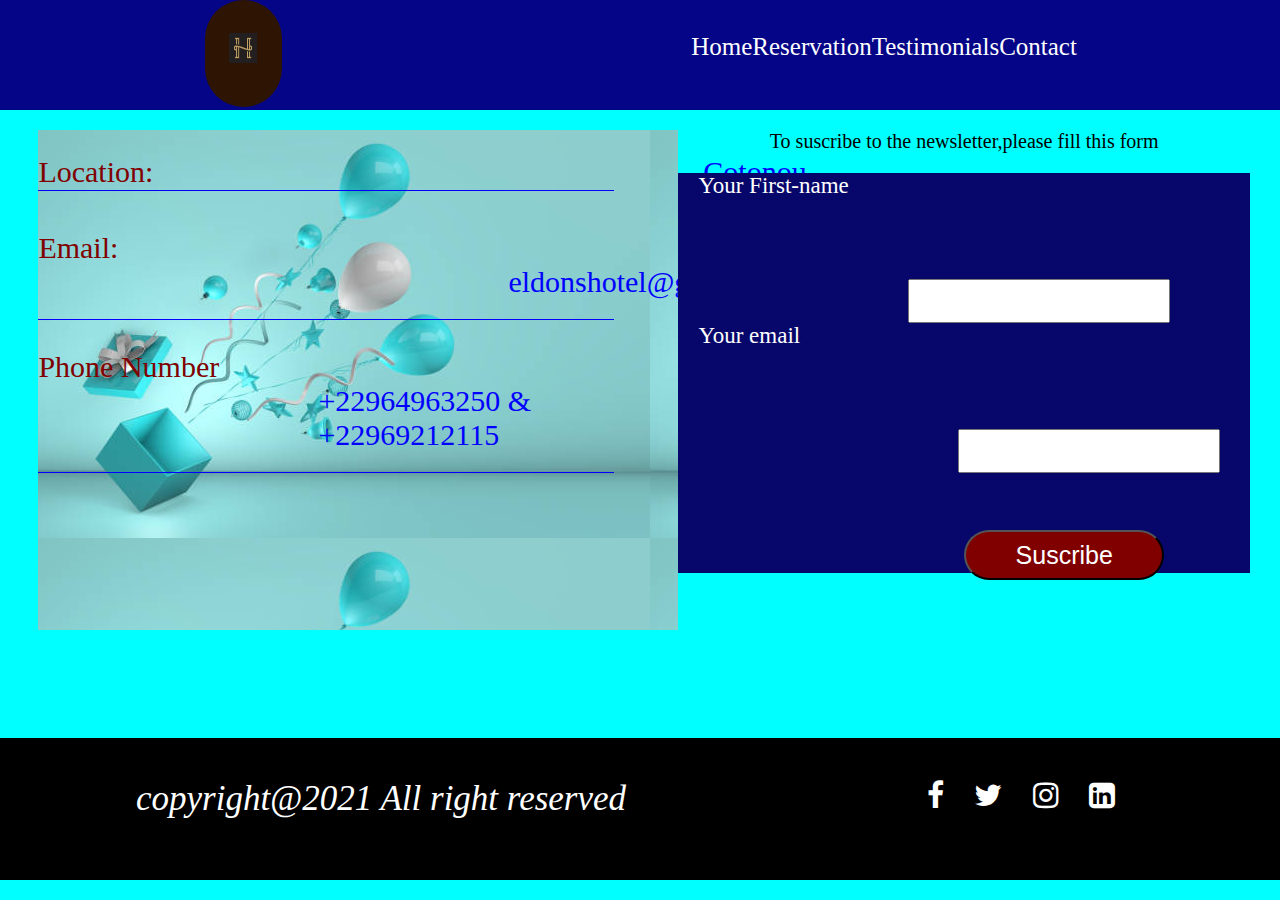
<file: Web html/Contact.html>
<!DOCTYPE html>
<html lang="en">
<head>
    <meta charset="UTF-8">
    <meta http-equiv="X-UA-Compatible" content="IE=edge">
    <meta name="viewport" content="width=device-width, initial-scale=1.0">
    <link rel="stylesheet" href="../font-awesome-4.7.0/css/font-awesome.css">
    <link rel="stylesheet" href="../Web css/Contact.css">
    <title>Contact</title>
</head>
<body>
    <header>
        <div class="container">
          <div class="logo">
            <a href=""><img src="../Web images/monLogo.png"></a>
          </div>
          <div class="sous-container">
            <div ><a href="../index.html" class="link">Home</a></div>
            <div><a href="../Web html/Reservation.html" class="link">Reservation</a></div>
            <div><a href="../Web html/Testimonials.html" class="link">Testimonials</a></div>
            <div><a href="../Web html/Contact.html" class="link">Contact</a></div>
          </div>
        </div>
    </header>
    <section>
        <div class="container-section">
            <div class="enregistrement">
                <div class="location">
                  <p>Location:</p>
                  <p id="co">Cotonou, Benin</p>
                </div>
                
               <div class="ligne"></div>
                <div class="email">
                  <p>Email:</p>
                  <p id="co1">eldonshotel@gmail.com</p>
                  <div class="ligne1"></div>
                </div>
                
                <div class="phone">
                  <p>Phone Number</p>
                  <p id="co2">+22964963250 & +22969212115</p>
                </div>
                <div class="ligne2"></div>
            </div>
            <div class="formulaire">
                <p>To suscribe to the newsletter,please fill this form</p>
                <div class="inscription">
                    <div class="name">
                        <label for="text" id="name">Your First-name</label>
                        <input type="text" id="text">
                    </div>
                    <div class="mail">
                        <label for="email" id="your">Your email</label>
                        <input type="email" id="email">
                    </div>
                    
                    <button type="button">Suscribe</button>
                </div>
            </div>
        </div>
    </section>
    <footer>
        <div class="container-footer">
          <div class="copyrigth">
            <p>copyright@2021 All right reserved</p>
          </div>
          <div class="reseaux-link">
            <a href=""><i class="fa fa-facebook" aria-hidden="true"></i></a>
            <a href=""><i class="fa fa-twitter" aria-hidden="true"></i></a>
            <a href=""><i class="fa fa-instagram" aria-hidden="true"></i></a>
            <a href=""><i class="fa fa-linkedin-square" aria-hidden="true"></i></a>
          </div>
        </div>
    </footer>
</body>
</html>
</file>
<file: Web css/Contact.css>
.container
{
    display: flex;
    justify-content: space-around;
    width: 100%;
    height: 110px;
    background-color: rgb(5, 5, 135);
    /*padding: 2%;*/
    position: relative;
}
*
{
    margin: 0px;
    padding: 0px;
}
.sous-container
{
    display: flex;
    justify-content: space-evenly;
    width: 30%;
    height: 20%; 
    margin-top: 33px;
}
a
{
    text-decoration: none;
    color: white;
}
.link
{
    font-size: 25px;
}
.link:hover
{
    font-style: italic;
    color: yellow;
    background-color: rgba(255, 255, 255, 0.5);
    transition: 0.3s ease;
    padding: 51px 0;
    text-decoration: underline;
    text-underline-offset: 55px;
}
.logo
{
    border-radius: 100px;
    background-color: rgb(46, 21, 3);
    display: flex;
    justify-content: center;
    /*left: 12%;
    top: 0;*/
    width: 6%;
    height: 97%; 
}
i:hover
{
    color: yellow;
}
.logo img
{
    margin-top: 33px;
}
.container-footer
{
    width: 100%;
    height: 140px;
    display: flex;
    justify-content: space-around;
    background-color: black;
    border: 1px solid black;
    color: white;
    margin-top: 10%;
}
.reseaux-link
{
    display: flex;
    justify-content: space-evenly;
    width: 250px;
    height: 100px;
    color: white;
    margin-top: 40px;
    font-size: 30px;
}
.copyrigth
{
    margin-top: 40px;
    font-style: italic;
    font-size: 35px;
}
.bordure
{
    width: 100%;
    height: 400px;
}
.person1
{
    width: 100%;
    height: 400px;
    color: white;
}
.ecrit
{
    width: 50%;
    height: 50px;
    margin-left: 3%;
    margin-top: 2%;
}
.container-section
{
    width: 100%;
    height: 500px;
    display: flex;
    justify-content: space-around;
    
}
.enregistrement
{
    width: 30%;
    height: 400px;
    margin-top: 20px;
    background-image: url("../Web images/cartoon.jpg");
}
.formulaire
{
    width: 45%;
    height: 500px;
    margin-top: 20px;
    margin-right: 30px;
}
.inscription
{
    background-color: rgb(7, 7, 107);
    color: white;
    width: 100%;
    height: 400px;
    margin-top: 20px;  
}
body
{
    background-color: aqua;
}
#text
{
    margin-left: 230px;
}
.inscription label
{
    font-size: 23px;
}
.inscription input
{
    
    margin-top: 80px;
    margin-left: 280px;
    width: 45%;
    height: 40px;
}
#email
{
    margin-right: 10px;
}
button
{
    margin-left: 50%;
    width: 35%;
    height: 50px;
    background-color: maroon;
    color: white;
    font-size: 25px;
    border-radius: 30px;
    margin-top: 10%;
}
button:hover
{
    background-color: rgb(7, 7, 107);
    color: yellow;
}
.formulaire p
{
    font-size: 20px;
    display: flex;
    justify-content: center;
}
.location
{
    display: flex;
    margin-top: 25px;
    width: 100%;
    height: 20px;
    color: maroon;
}
p
{
    display: inline-block;
}

.enregistrement
{
    width: 50%;
    height: 500px;
    color: maroon;
    font-size: 30px;
    margin-left: 3%;
}
.ligne
{
    margin-top: 15px;
    width: 90%;
    height: 1px;
    background-color: blue;
}
#co
{
    margin-left: 550px;
    margin-bottom: 20px;
    color: blue;
}
.email
{
    margin-top: 40px;
    
}
.phone
{
    margin-top: 30px;
}
.ligne1
{

    width: 90%;
    height: 1px;
    background-color: blue;
}
#co1
{
    margin-left: 470px;
    margin-bottom: 20px;
    color: blue;
}
#co2
{
    margin-left: 280px;
    margin-bottom: 20px;
    color: blue;
}
.ligne2
{
    width: 90%;
    height: 1px;
    background-color: blue;
}
#name, #your
{
    margin-left: 20px;
}
</file>
